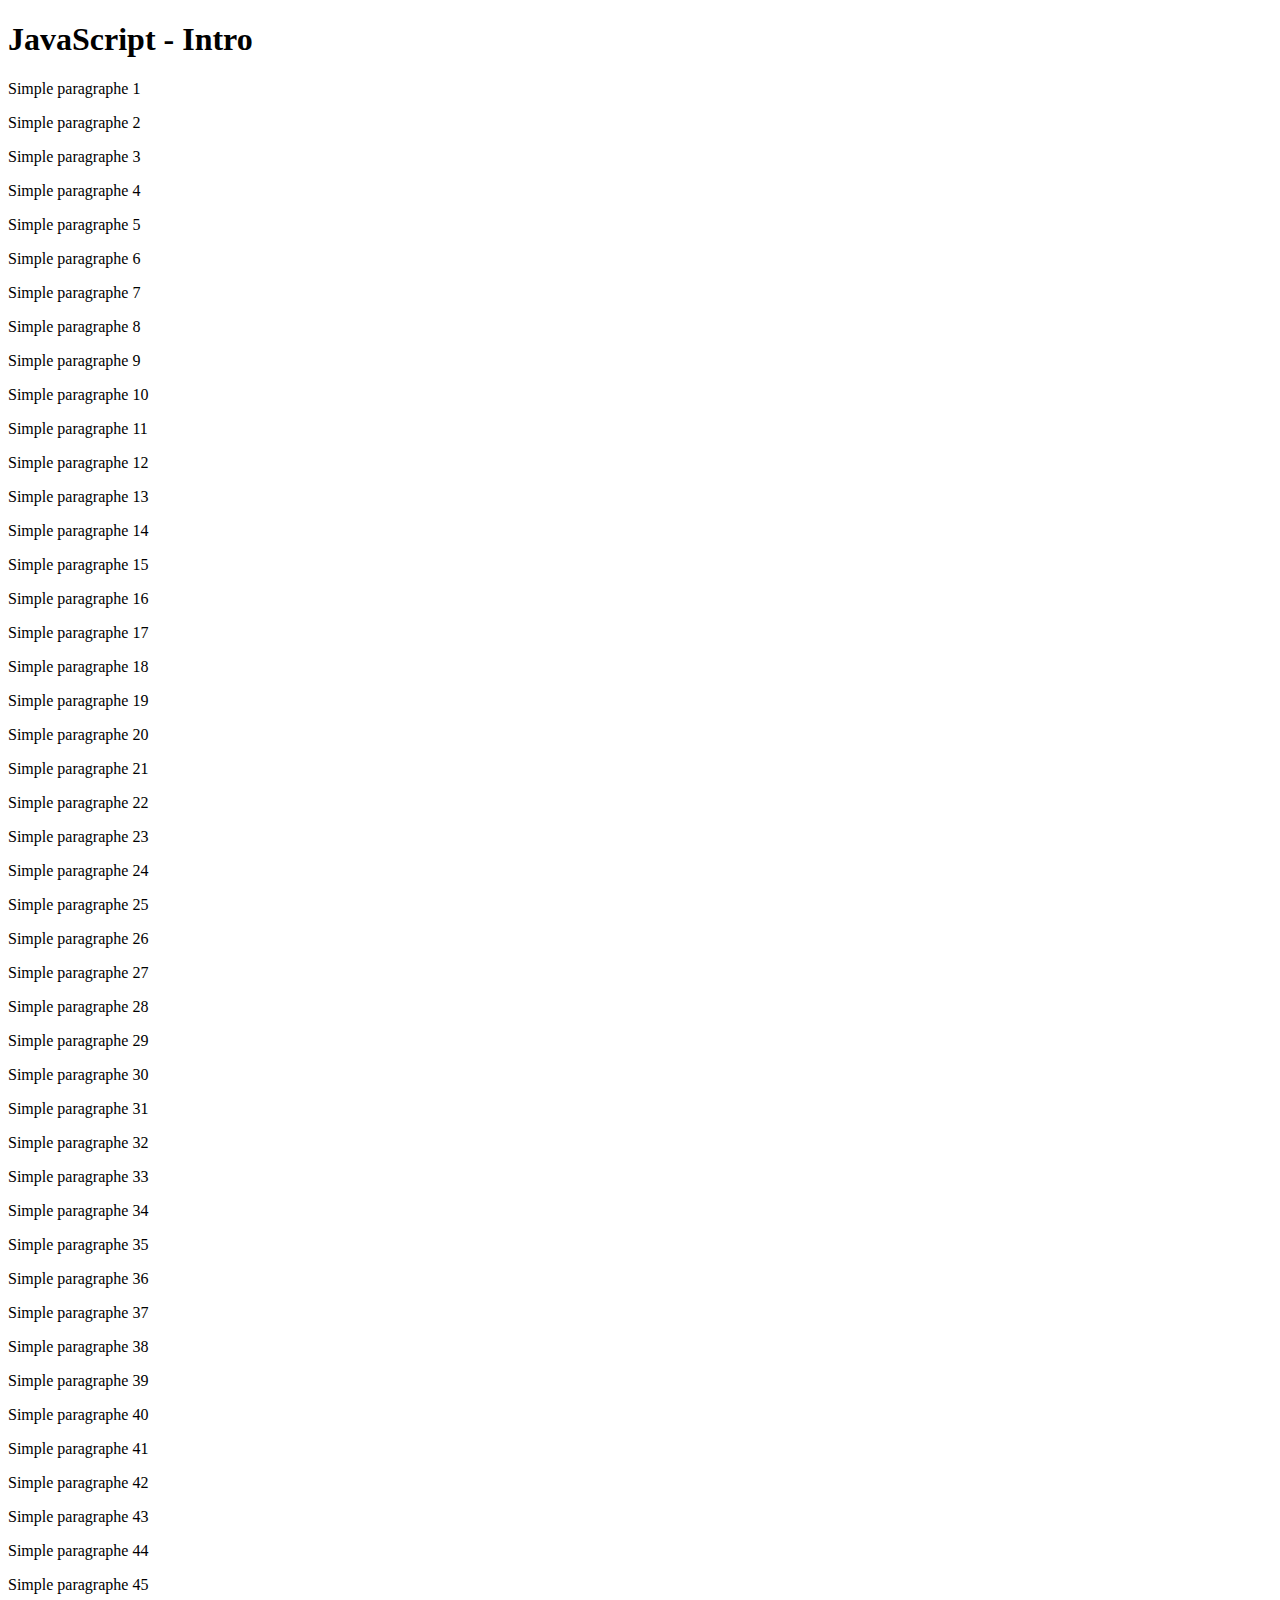
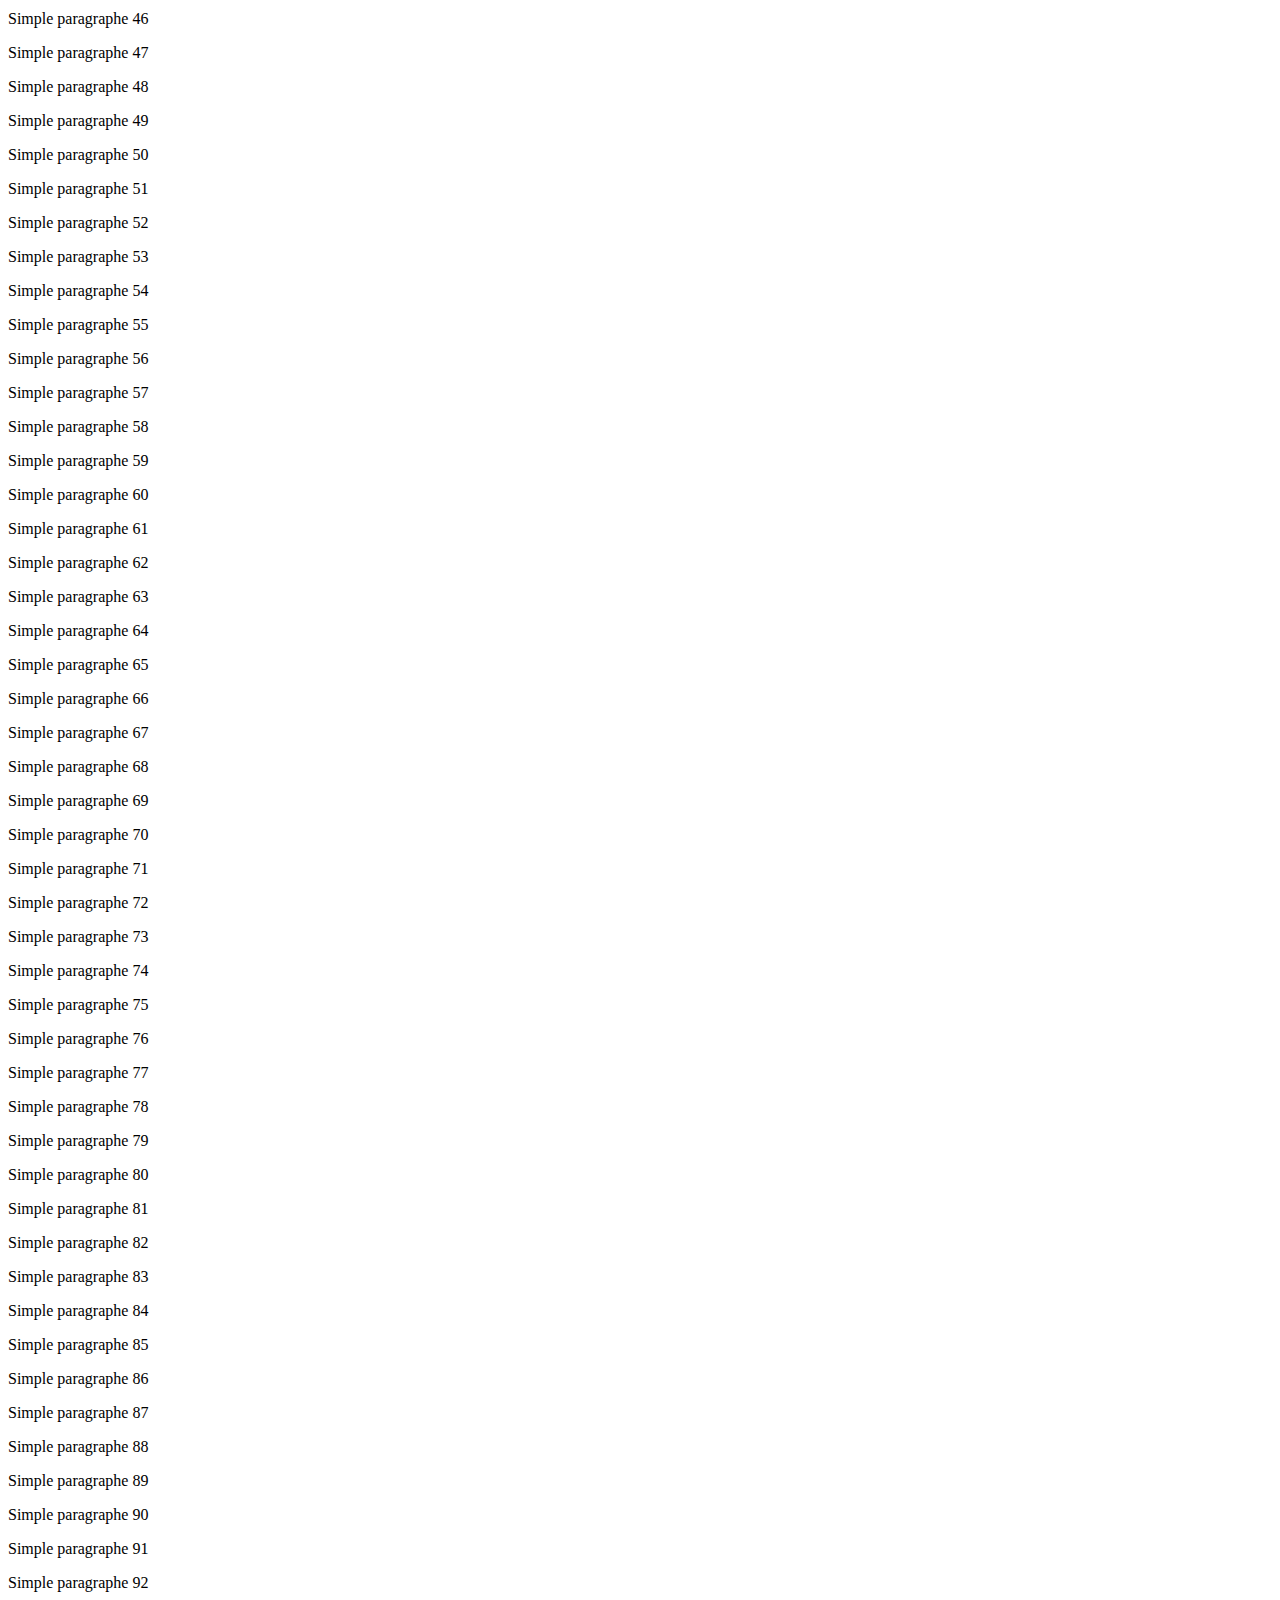
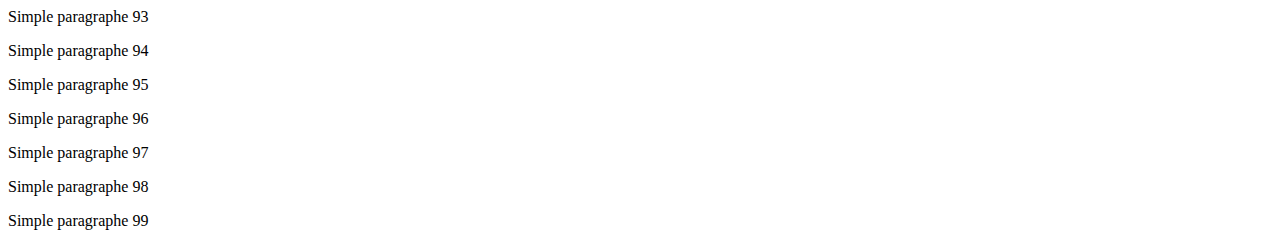
<file: javascript/index.html>
<!DOCTYPE html>
<html lang="en">
<head>
  <meta charset="UTF-8">
  <meta http-equiv="X-UA-Compatible" content="IE=edge">
  <meta name="viewport" content="width=device-width, initial-scale=1.0">
  <title>JavaScript - Intro</title>
</head>
<body>
  <h1>JavaScript - Intro</h1>
  
  <script>
    console.log("Coucou de JS !");

    // variables
    var n1 = 5; 
    var n2 = 3;
    console.log(n1 + n2);

    // conditions
    if (10 > 9) {
      console.log("10 est sup. à 9")
    }

    // itérations
    for (var i = 0; i < 5; i++) {
      console.log(i);
    }

    // fonctions
    //...




    for (var i = 1; i < 100; i++) {
      // création dynamique de balises
      var p = document.createElement("p");
      p.innerText = "Simple paragraphe " + i;

      if (i > 10) {
        p.className = "citation"
      }

      document.body.appendChild(p);
    }

    // surveillance et réaction
    document
      .getElementsByTagName("h1")[0]
      .addEventListener("click", function() {
        console.log('click sur premier h1');
      })

    


  </script>
</body>
</html>
</file>
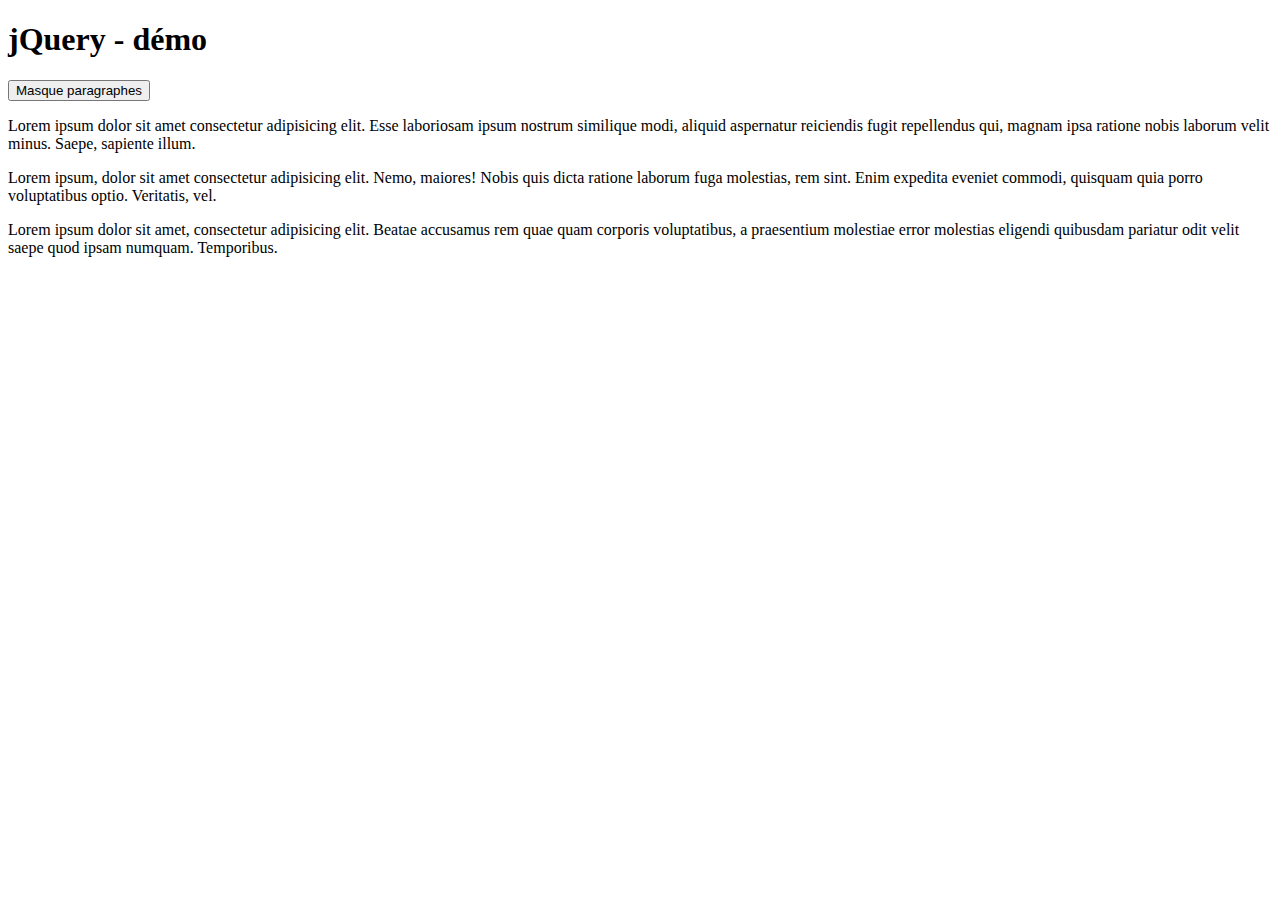
<file: javascript/demo-jquery/index.html>
<!DOCTYPE html>
<html lang="en">
<head>
  <meta charset="UTF-8">
  <meta http-equiv="X-UA-Compatible" content="IE=edge">
  <meta name="viewport" content="width=device-width, initial-scale=1.0">
  <title>jQuery - démo</title>
</head>
<body>
  <h1>jQuery - démo</h1>

  <div>
    <button id="btn">Masque paragraphes</button>
  </div>

  <p>Lorem ipsum dolor sit amet consectetur adipisicing elit. Esse laboriosam ipsum nostrum similique modi, aliquid aspernatur reiciendis fugit repellendus qui, magnam ipsa ratione nobis laborum velit minus. Saepe, sapiente illum.</p>
  <p>Lorem ipsum, dolor sit amet consectetur adipisicing elit. Nemo, maiores! Nobis quis dicta ratione laborum fuga molestias, rem sint. Enim expedita eveniet commodi, quisquam quia porro voluptatibus optio. Veritatis, vel.</p>
  <p>Lorem ipsum dolor sit amet, consectetur adipisicing elit. Beatae accusamus rem quae quam corporis voluptatibus, a praesentium molestiae error molestias eligendi quibusdam pariatur odit velit saepe quod ipsam numquam. Temporibus.</p>

  <script src="https://code.jquery.com/jquery-3.6.0.min.js"></script>
  <script src="script.js"></script>
</body>
</html>
</file>
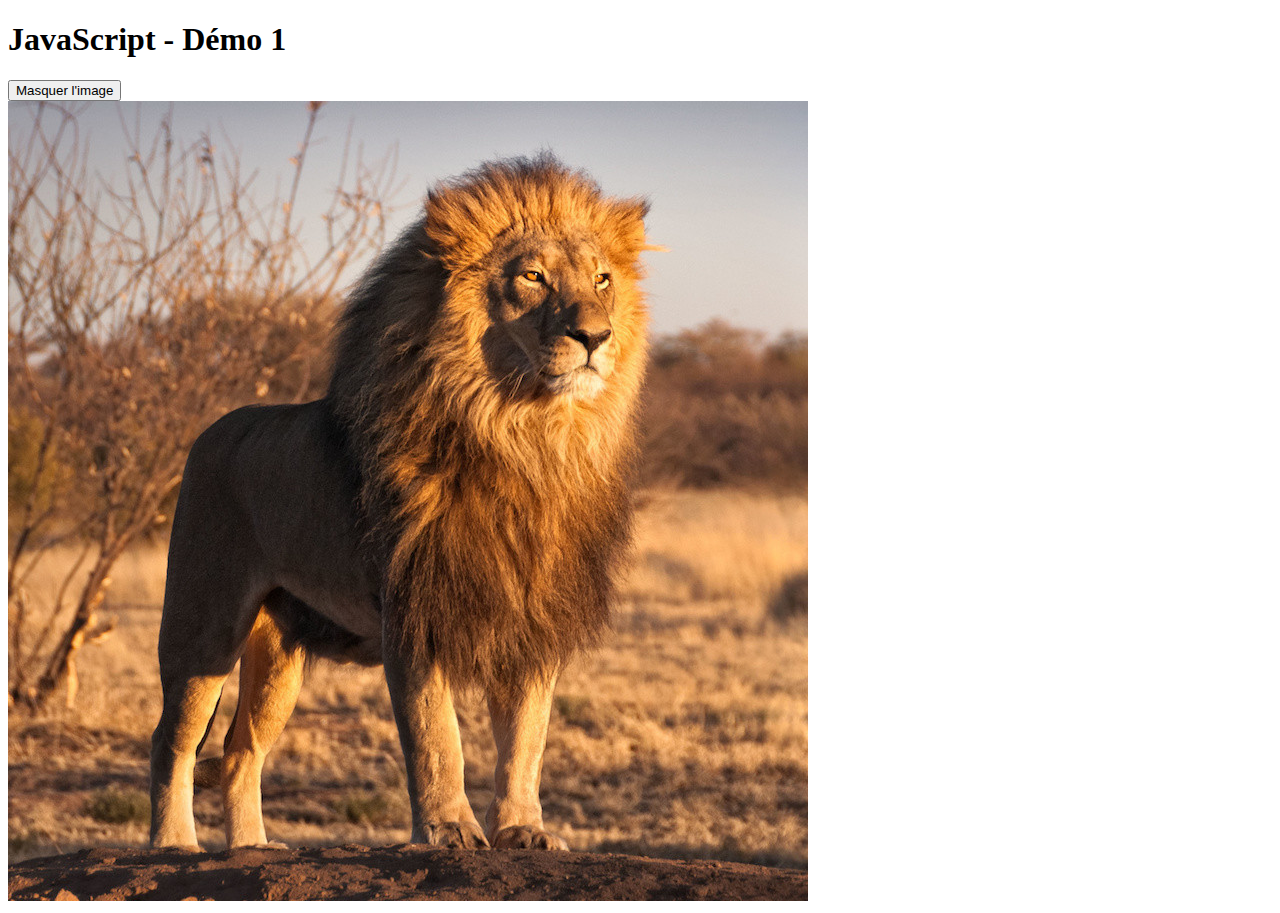
<file: javascript/demo1/index.html>
<!DOCTYPE html>
<html lang="en">
<head>
  <meta charset="UTF-8">
  <meta http-equiv="X-UA-Compatible" content="IE=edge">
  <meta name="viewport" content="width=device-width, initial-scale=1.0">
  <title>JavaScript - Démo 1</title>
</head>
<body>
  <h1>JavaScript - Démo 1</h1>

  <div>
    <button id="btn">Masquer l'image</button>
  </div>
  
  <img id="img" src="lion.jpeg" alt="Lion serein" />

  <script src="script.js"></script>

</body>
</html>
</file>
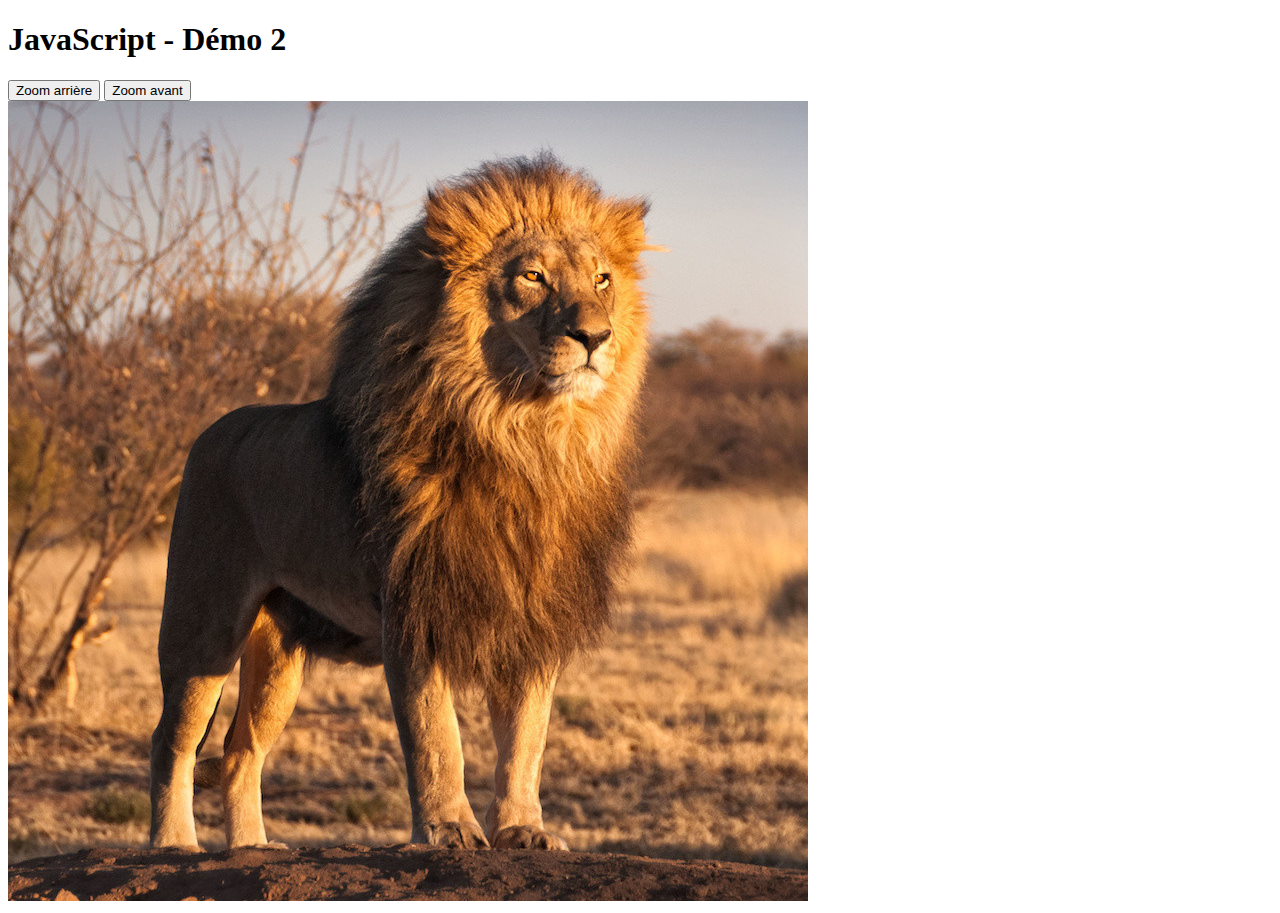
<file: javascript/demo2/index.html>
<!DOCTYPE html>
<html lang="en">
<head>
  <meta charset="UTF-8">
  <meta http-equiv="X-UA-Compatible" content="IE=edge">
  <meta name="viewport" content="width=device-width, initial-scale=1.0">
  <title>JavaScript - Démo 2</title>
</head>
<body>
  <h1>JavaScript - Démo 2</h1>

  <div>
    <button id="btn">Zoom arrière</button>
    <button id="btn2">Zoom avant</button>
  </div>
  
  <img id="img" src="lion.jpeg" alt="Lion serein" />
  
  <script src="script.js"></script>

</body>
</html>
</file>
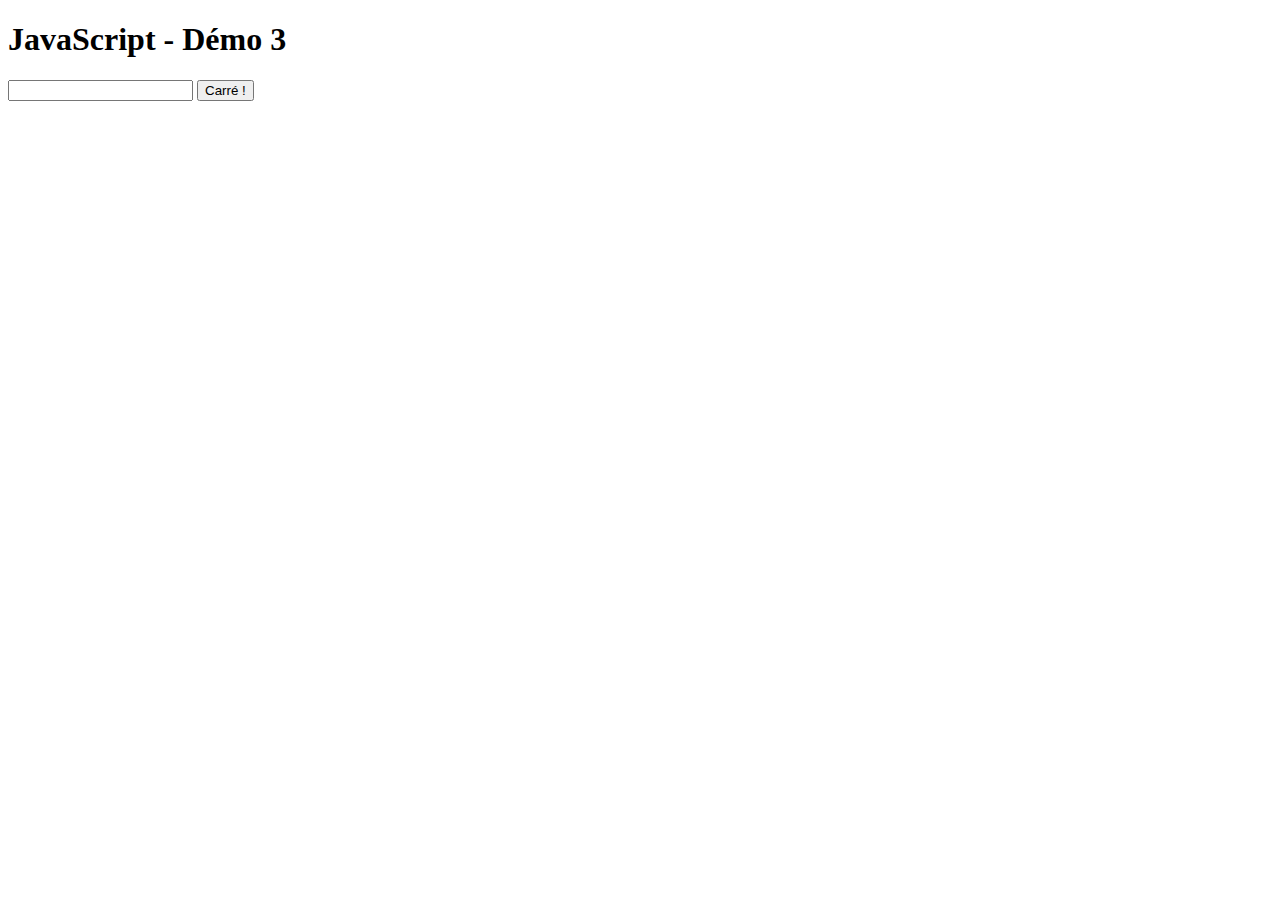
<file: javascript/demo3/index.html>
<!DOCTYPE html>
<html lang="en">
<head>
  <meta charset="UTF-8">
  <meta http-equiv="X-UA-Compatible" content="IE=edge">
  <meta name="viewport" content="width=device-width, initial-scale=1.0">
  <title>JavaScript - Démo 3</title>
</head>
<body>
  <h1>JavaScript - Démo 3</h1>

  <div>
    <input id="num" type="number" />
    <button id="btn">Carré !</button>
  </div>

  <!-- élément servant à afficher le carré calculé -->
  <p id="result"></p>

  <script src="script.js"></script>

</body>
</html>
</file>
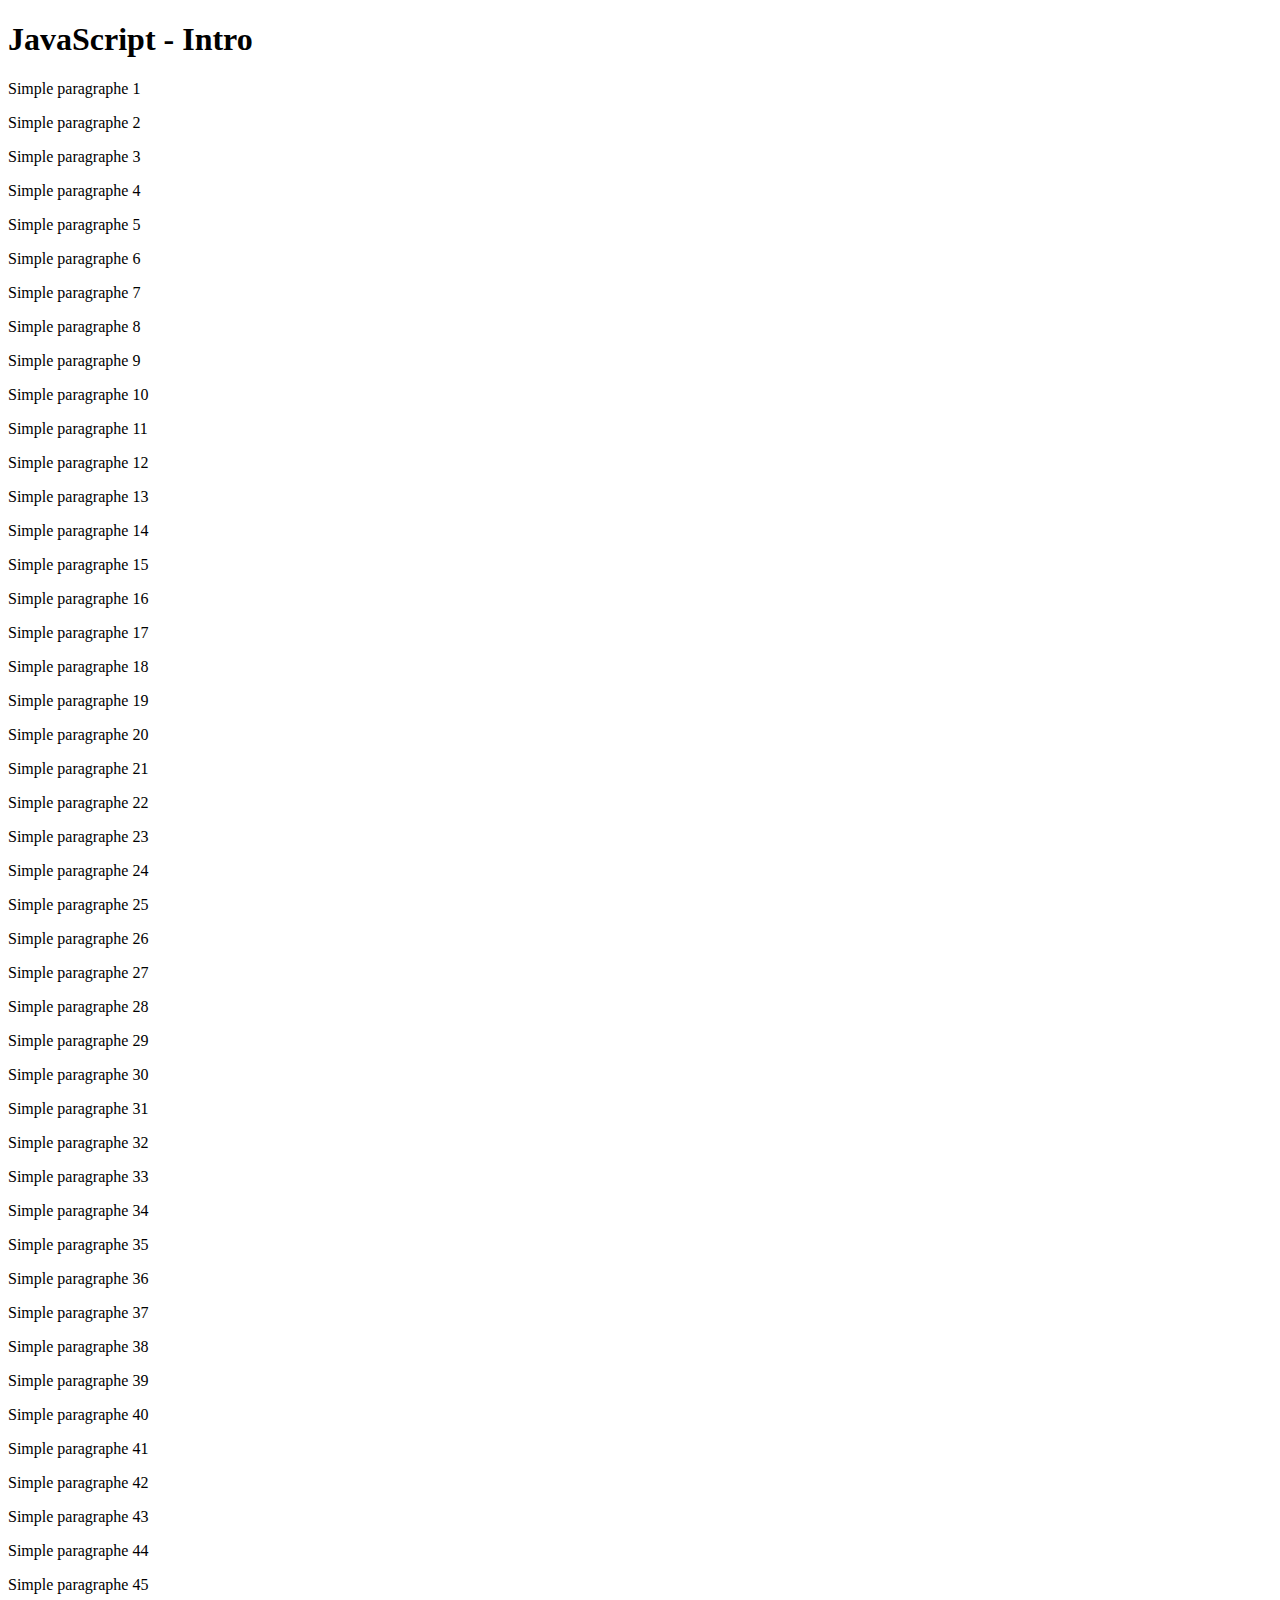
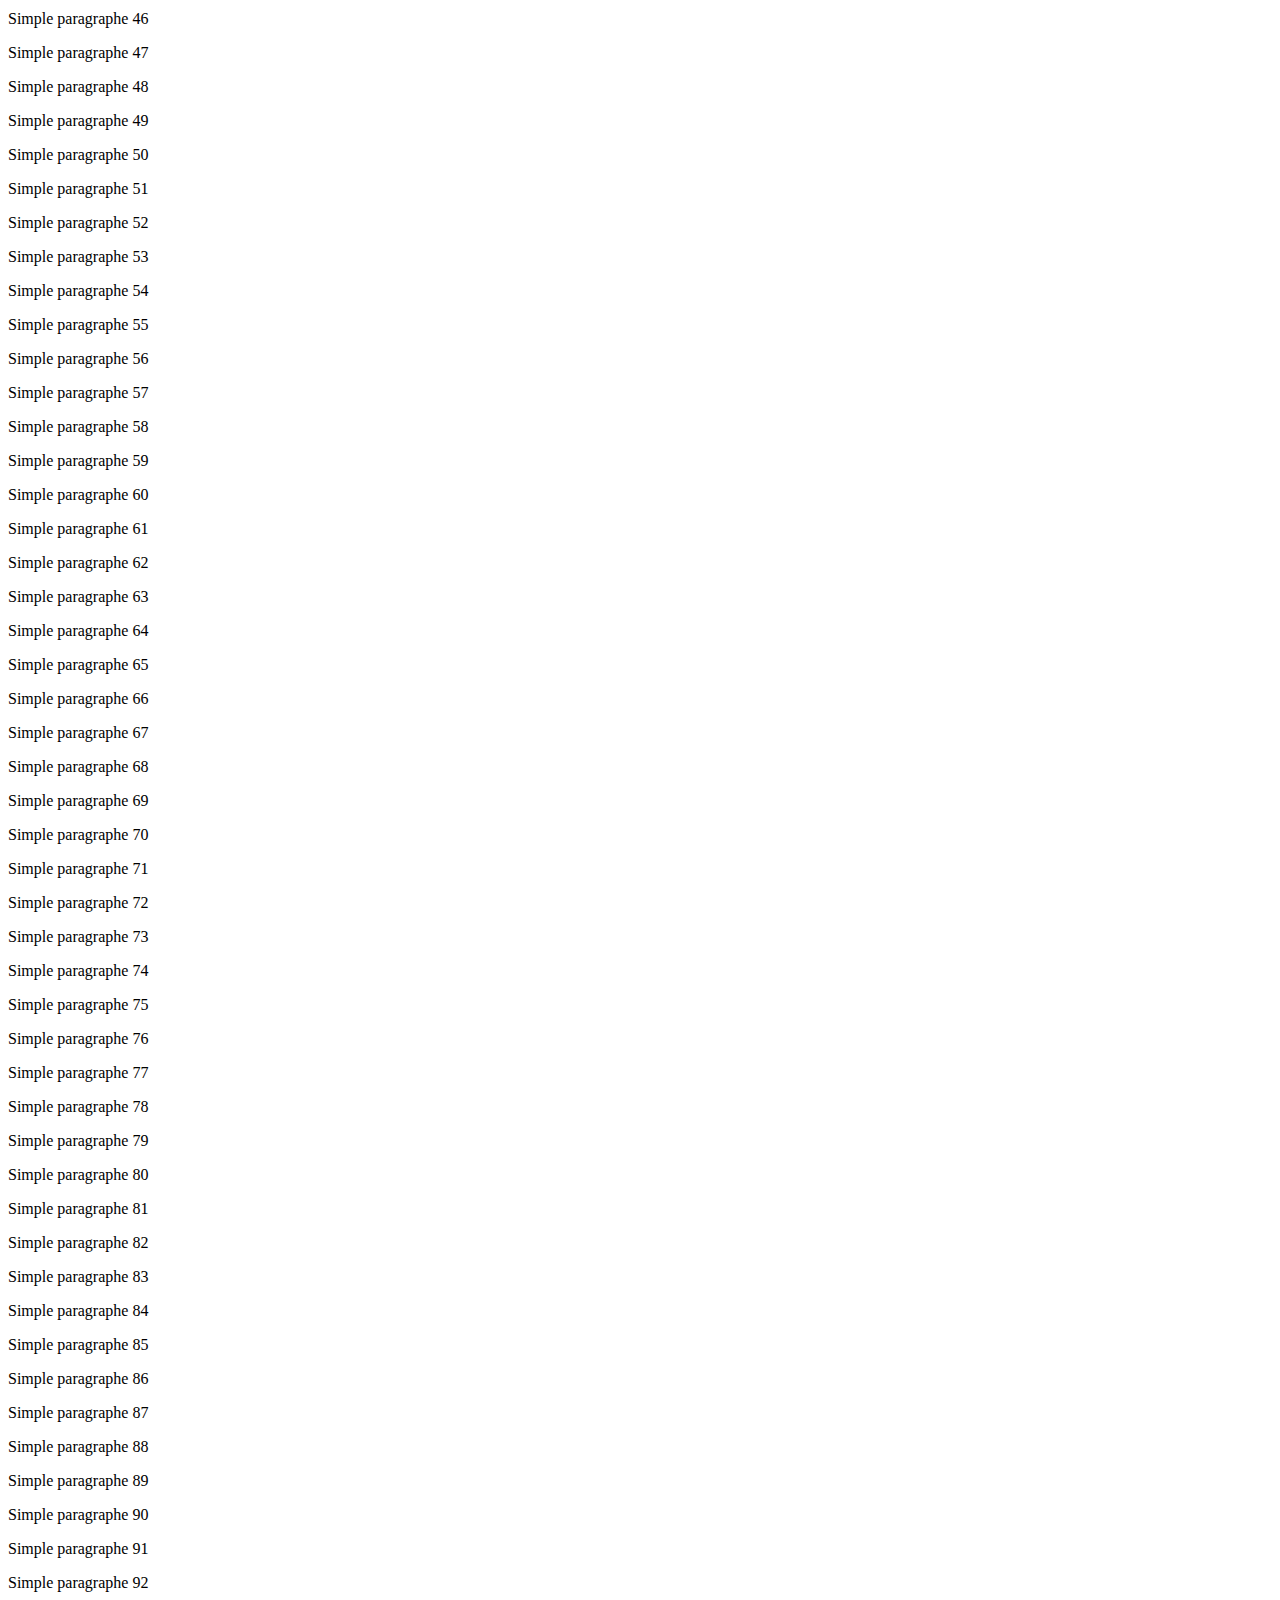
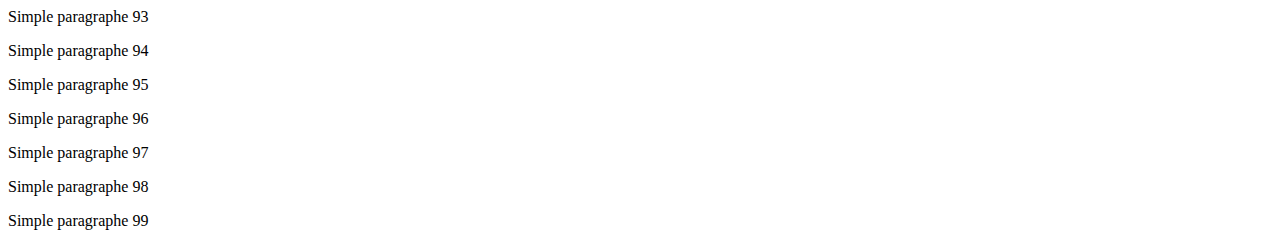
<file: javascript/intro/index.html>
<!DOCTYPE html>
<html lang="en">
<head>
  <meta charset="UTF-8">
  <meta http-equiv="X-UA-Compatible" content="IE=edge">
  <meta name="viewport" content="width=device-width, initial-scale=1.0">
  <title>JavaScript - Intro</title>
</head>
<body>
  <h1>JavaScript - Intro</h1>

  <!-- script interne (embedded script) -->
  <script>
    console.log("Coucou de JS !");
  </script>
  
  <!-- script externe-->
  <script src="script.js"></script>

</body>
</html>
</file>
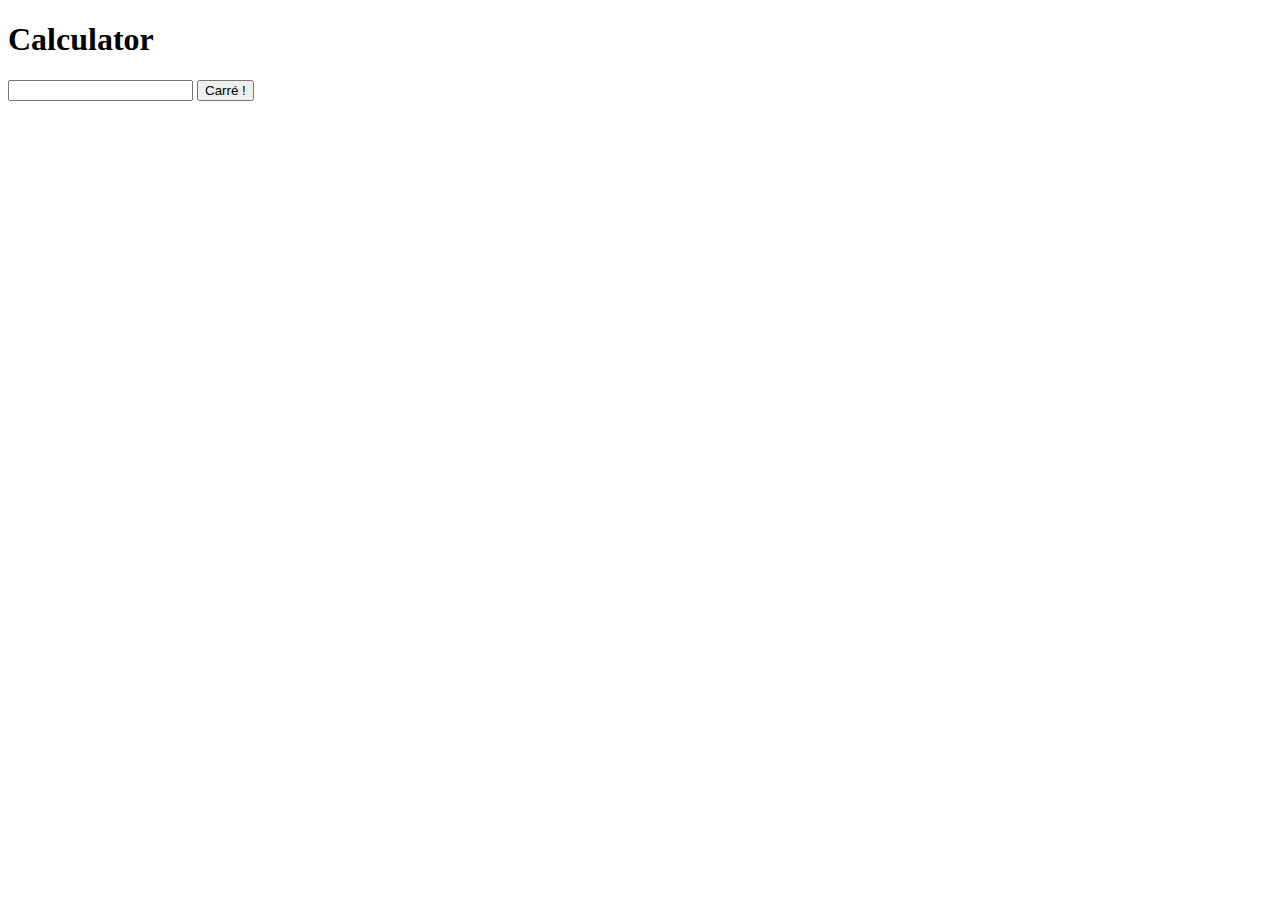
<file: php/calculator/index.html>
<!DOCTYPE html>
<html lang="en">
<head>
  <meta charset="UTF-8">
  <meta http-equiv="X-UA-Compatible" content="IE=edge">
  <meta name="viewport" content="width=device-width, initial-scale=1.0">
  <title>Calculator</title>
</head>
<body>
  <h1>Calculator</h1>

  <form action="square.php">
    <input type="number" name="num">
    <input type="submit" value="Carré !">
  </form>
</body>
</html>
</file>
